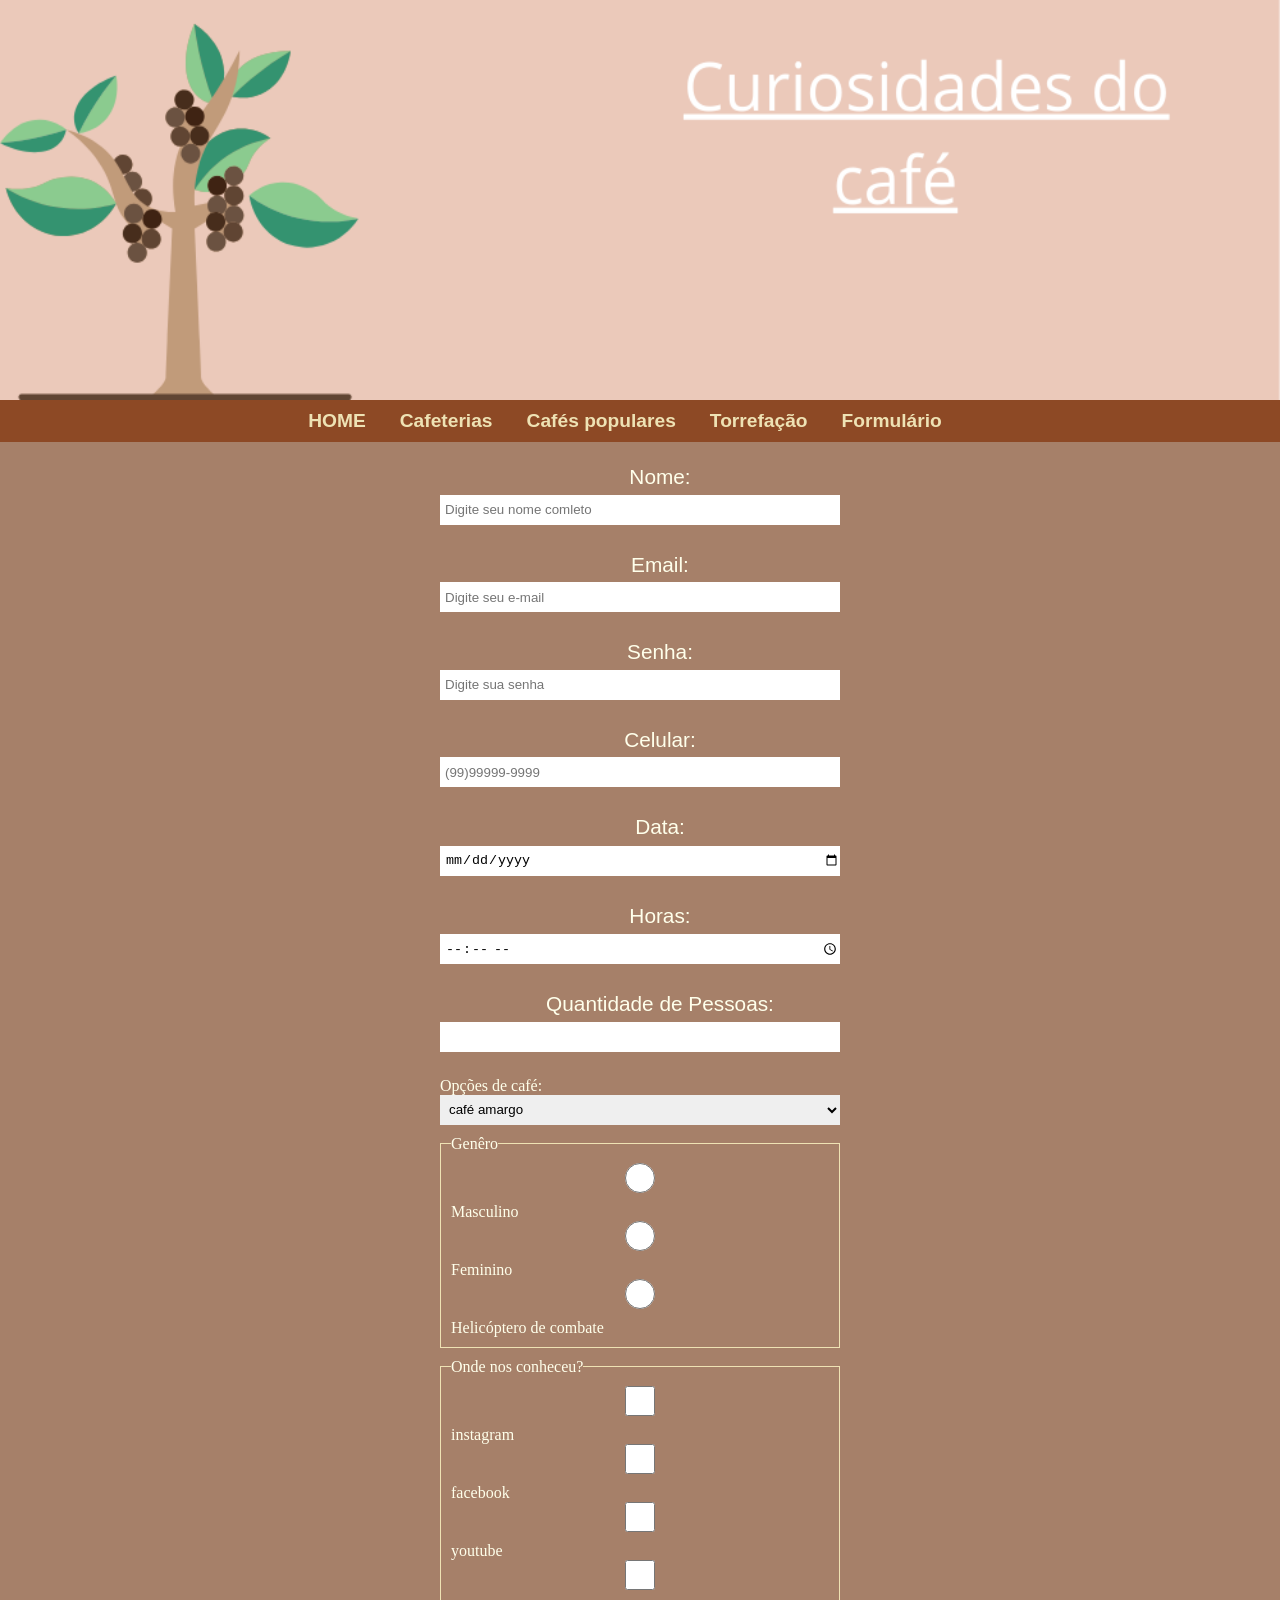
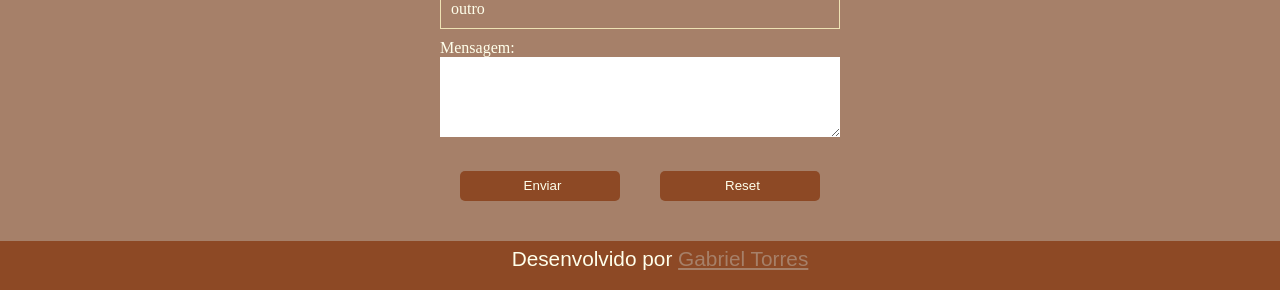
<file: Formulario.html>
<!DOCTYPE html>
<html lang="pt-br">

<head>
    <meta charset="UTF-8">
    <meta name="viewport" content="width=device-width, initial-scale=1.0">
    <title>Agendamento YAAAAAAAAAAY</title>
    <link rel="stylesheet" type="text/css" href="Estilo.css">
</head>

<body>

    <header>
        <img id="banner" src="IMAGENS\banner.png">

    </header>

    <nav>
        <a class="a-menu" href="index.html">HOME</a>
        <a class="a-menu" href="index.html#Cafeterias">Cafeterias</a>
        <a class="a-menu" href="index.html#Populares">Cafés populares</a>
        <a class="a-menu" href="index.html#Torrefação">Torrefação</a>
        <a class="a-menu" href="ClonarCartao.html">Formulário</a>
    </nav>
    <section id="P-agendamento">
        <form name="inscricao" method="get" action="ClonarCartao.html">
            <p>
                <label for="nome">Nome:</label>
                <input id="nome" name="nome_completo" type="text" size="80" placeholder="Digite seu nome comleto">
            </p>
            <p>
                <label for="email">Email:</label>
                <input focus type="email" id="email" name="email" size="80" placeholder="Digite seu e-mail">
            </p>
            <p>
                <label for="senha">Senha:</label>
                <input type="password" name="senha" id="senha" size="80" placeholder="Digite sua senha">
            </p>
            <p>
                <label for="celular">Celular:</label>
                <input type="tel" name="celular" id="celular" size="80" placeholder="(99)99999-9999"
                    pattern="^\(\d{2}\)\d{5}-\d{4}$" />
            </p>
            <div id="data-hora-qtd">
                <div>
                    <p>
                        <label for="data">Data:</label>
                        <input type="date" name="data" id="data">
                    </p>
                </div>
                <div>
                    <p>
                        <label for="hora">Horas:</label>
                        <input type="time" name="hora" id="hora">
                    </p>
                </div>
                <div>
                    <p>
                        <label for="quantidade">Quantidade de Pessoas:</label>
                        <input type="number" name="quantidade" id="quantidade" min="1" max="5" step="1">
                    </p>
                </div>
            </div>
            <label for="tipo">Opções de café:</label>
            <select name="tipo" id="tipo">
                <option value="amargo">café amargo</option>
                <option value="com_leite"> leite com Café</option>
                <option value="capuccino">cappucino</option>
                <option value="adulterado">Café Belga</option>
            </select>

            <fieldset>
                <legend>Genêro</legend>
                <div>
                <input name="genero" id="masc" type="radio">
                <label for="masc">Masculino</label>
                </div>
                <div>
                <input name="genero" id="fem" type="radio">
                <label for="fem">Feminino</label>
                </div>
                <div>
                <input name="genero" id="helicoptero" type="radio">
                <label for="helicoptero">Helicóptero de combate</label>
                </div>
            </fieldset>

            <fieldset>
                <legend>Onde nos conheceu?</legend>
                <div>
                <input id="insta" type="checkbox" name="origem" value="instagram">
                <label for="insta">instagram</label><br>
                </div>
                <div>
                <input id=" face" type="checkbox" name="origem" value="facebook">
                <label for="face">facebook</label><br>
                </div>
                <div>
                <input id="youtube" type="checkbox" name="origem" value="youtube">
                <label for="youtube">youtube</label><br>
                </div>
                <div>
                <input id="outro" type="checkbox" name="origem" value="outro">
                <label for="outro">outro</label><br>
                </div>
            </fieldset>
            <label for="msg">Mensagem:</label><br>
            <textarea id="msg" cols="52" rows="6"></textarea>
            <div id="botoes-form">
            <input type="submit" name="botao_enviar" value="Enviar">
            <input type="reset" name="botao_limpar" id="Limpar">
            </div>
        </form>
    </section>
    <footer>
        <p>
            Desenvolvido por
            <a href="https://i.pinimg.com/736x/3c/1b/82/3c1b82a93831a321ae6c0c8539d19595.jpg" target="_blank"> Gabriel
                Torres</a>
        </p>
    </footer>



</body>
</file>
<file: Estilo.css>
* {
    margin: 0;
    padding: 0;
}

body {
    background-color: #A68069;
}

header,#banner {

    width: 100%;
    height: 400px;

}

nav {

    background-color: #8d4925;
    text-align: center;
    padding: 10px;
}

.a-menu {
    font: 1.2rem 'Avenir', 'Lato', sans-serif;

    text-decoration: none;
    margin-right: 30px;
    font-weight: bold;
}

.a-menu:link,
.a-menu:visited {
    color: #eee2b4;
}

.a-menu:hover,
.a-menu:active {
    color: #A68069;
}

article {
    width: 100%;
    background-color: #A68069;
    padding: 20px;
    box-sizing: border-box;
}

h1 {
    font-family: 'Bookman Old Style', cursive;
    font-size: 3rem;
    color: #ffffeb;
    text-align: center;
    margin-bottom: 30px;
}

h2 {
    font-family: 'Bookman Old Style', cursive;
    font-size: 2rem;
    color: #ffffeb;
    text-align: left;
    margin-bottom: 30px;
}

section {
    padding: 20px;
}

p {
    font-family: 'Bell-MT', 'Avenir', sans-serif;
    font-size: 1.3rem;
    color: #ffffeb;
    text-align: justify;
    margin-bottom: 15px;
    text-indent: 40px;
    line-height: 30px;
}

#negritu {
    font-weight: bold;
}

#Cafeterias {
    background-color: #a67b5b;
    padding: 20px;
    box-shadow: 0px 4px 8px #8d4925;
}

#Cafeterias h2 {
    color: #ffffeb;
}

#Cafeterias p {
    color: #ffffeb;
    margin-top: 20px;
}

ul {
    list-style-type: circle;
    padding: 20px 50px;
}

li {
    font: 1.2rem 'Avenir', 'Lato', sans-serif;
    color: #ffffeb;
    margin-bottom: 10px;
    margin-left: 20px;
}

#populares {
    background-color: #a67b5b;
    padding: 20px;

}

#container {
    display: flex;
}

.card {
    background-color: #a67b5b;
    margin: 10px;
    width: 25%;
    border-radius: 8px;
    box-shadow: 0px 4px 8px #8d4925;
    transition: 0.5s;
}
.card:hover{
    box-shadow: 4px 8px 16px #8d4925;
}

.card img {
    width: 100%;
}

.card-content {
    padding: 10px;
}

.card-content p {
    font: 1.2rem 'Bell-MT', 'Avenir', sans-serif;
    line-height: 25px;
}

h3 {
    font-family: 'Bookman Old Style', 'cursive';
    font-size: 1.5rem;
    color: #ffffeb;
    text-align: center;
    margin-bottom: 10%;
}
#Torrefação{
    background-color: #a67b5b;
}
#Torrefação p{
    text-align: center;
    padding-bottom: 10px;
}

#container-torrefação{
    display: flex;
    margin-top: 20px;
}
.colunas-torrefação{
    padding: 40px;
}
.img-icones{
    width: 25px;
    height: 25px;
}
.container-contatos{
    display: flex;
    margin-top: 40px;
    justify-content: center;
    align-items: center;
}
.container-contatos p{
    color: #ffffeb;
    padding: 10px 20px 10px 5px;

}
video{
    width: 800px;
}
footer{
    background-color: #8d4925;
    padding: 3px;
}
footer p{
    text-align: center;
    color: #ffffeb;
}
footer a{
    color: #A68069;
}
#P-agendamento{
    color: #ffffeb;
}
#P-agendamento p{
    text-align: center;
}
form{
    width: 400px;
    margin: 0 auto;
}
input, select,textarea{
    width: 100%;
    height: 30px;
    margin-bottom: 10px;
    padding-left: 5px;
    box-sizing: border-box;
    font: 'Bell-MT', 'Avenir', sans-serif;
    border: none;
}
label, fieldset, input, select,textarea{
    font: 'Bell-MT', 'Avenir', sans-serif;
}
fieldset{
    border: 1px solid #eee2b4;
    margin-bottom: 10px;
    padding: 10px;
}
#dat-hora-qtd{
    display: flex;
}
input [type="radio"], input [type="checkbox"]{
    width: 15px;
    height: 15px;
    margin-left: 50px;
}
textarea{
    height: 80px;
}
#botoes-form{
    display: flex;
}
input[type="submit"], input[type="reset"]{
    margin: 20px;
    background-color: #8d4925;
    color: #ffffeb;
    border: 0;
    border-radius: 5px;
}
</file>
